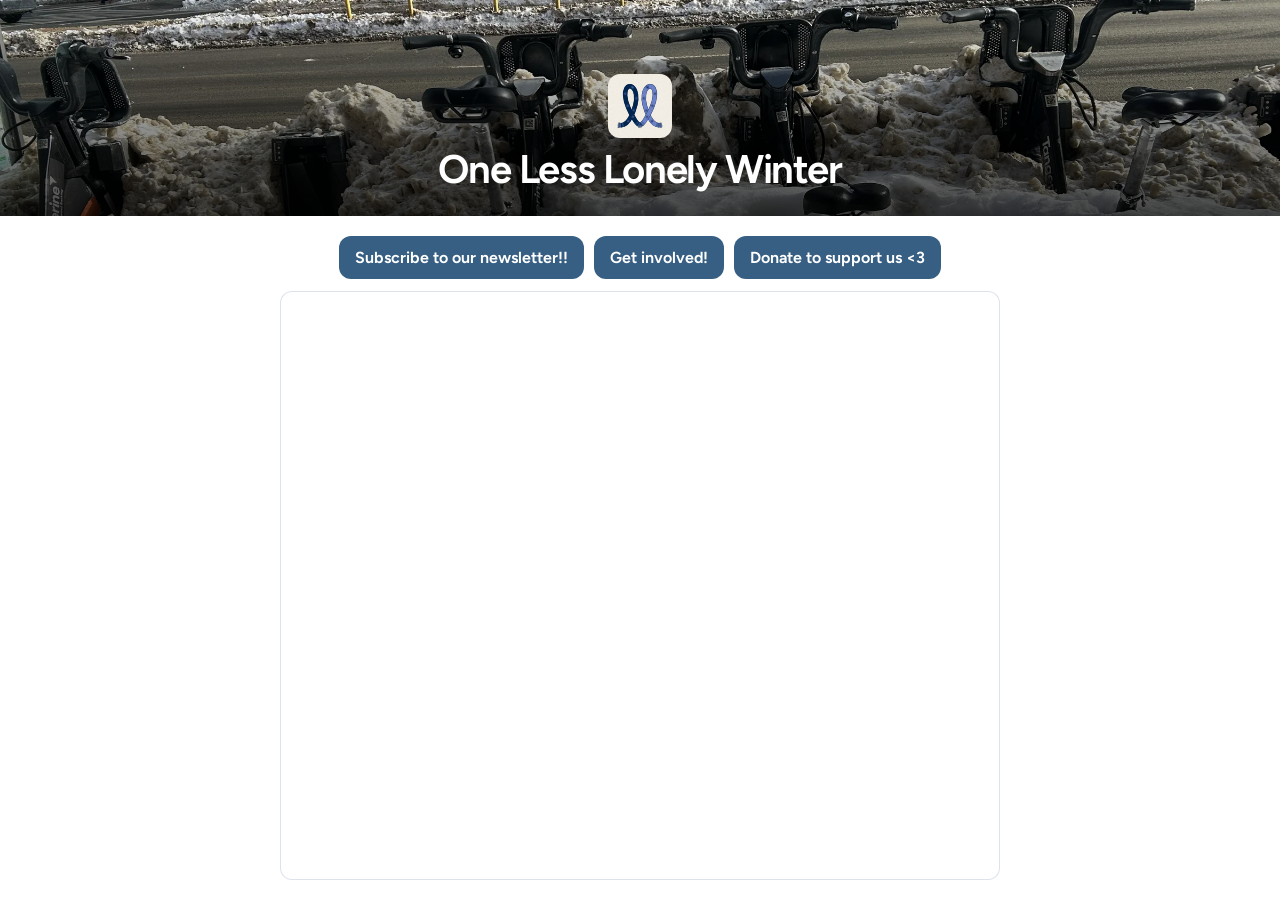
<file: www/index.html>
<!doctype html>
<html lang="en">
    <head>
        <meta charset="utf-8" />
        <meta name="viewport" content="width=device-width, initial-scale=1" />
        <meta name="color-scheme" content="light dark" />
        <meta
            name="description"
            content="Find events for a less lonely winter in Toronto."
        />
        <title>One Less Lonely Winter</title>
        <link rel="preconnect" href="https://fonts.googleapis.com" />
        <link rel="preconnect" href="https://fonts.gstatic.com" crossorigin />
        <link
            href="https://fonts.googleapis.com/css2?family=Figtree:ital,wght@0,300..900;1,300..900&display=swap"
            rel="stylesheet"
        />
        <link rel="stylesheet" href="index.css" />
        <link
            rel="icon"
            type="image/png"
            href="/favicon-96x96.png"
            sizes="96x96"
        />
        <link rel="icon" type="image/svg+xml" href="/favicon.svg" />
        <link rel="shortcut icon" href="/favicon.ico" />
        <link
            rel="apple-touch-icon"
            sizes="180x180"
            href="/apple-touch-icon.png"
        />
        <meta name="apple-mobile-web-app-title" content="lesslonely.to" />
        <link rel="manifest" href="/site.webmanifest" />
    </head>
    <body>
        <header class="banner">
            <img
                src="assets/banner.webp"
                width="2400"
                height="1800"
                alt="Toronto bike-share bicycles buried in snow beside a streetcar route."
                fetchpriority="high"
            />
            <div class="container banner-title">
                <img
                    class="logo"
                    src="assets/logo.svg"
                    width="64"
                    height="64"
                    alt=""
                />
                <h1>One Less Lonely Winter</h1>
            </div>
        </header>
        <main class="container">
            <div class="actions">
                <a
                    class="donate-button"
                    href="/newsletter"
                    target="_blank"
                    rel="noopener"
                    >Subscribe to our newsletter!!</a
                >
                <a
                    class="donate-button"
                    href="/join"
                    target="_blank"
                    rel="noopener"
                    >Get involved!</a
                >
                <a
                    class="donate-button"
                    href="/donate"
                    target="_blank"
                    rel="noopener"
                    aria-label="Support One Less Lonely Winter"
                >
                    Donate to support us &lt;3
                </a>
            </div>
            <iframe
                class="calendar"
                src="https://luma.com/embed/calendar/cal-Y1B5HvgaFol9ytX/events"
                title="Upcoming events for One Less Lonely Winter"
                width="600"
                height="450"
                allowfullscreen
                aria-hidden="false"
                tabindex="0"
            ></iframe>
        </main>
    </body>
</html>
</file>
<file: www/index.css>
:root {
    color-scheme: light dark;
    font-family: "Figtree", sans-serif;
    color: #202a33;
    background: #fff;
}

* {
    box-sizing: border-box;
}

body {
    margin: 0;
    min-height: 100vh;
    min-height: 100dvh;
    display: flex;
    flex-direction: column;
}

.banner {
    position: relative;
    width: 100%;
    height: clamp(200px, 24vh, 320px);
    height: clamp(200px, 24dvh, 320px);
    flex: none;
}

.banner > img {
    display: block;
    width: 100%;
    height: 100%;
    object-fit: cover;
    object-position: center 38%;
}

.banner::after {
    content: "";
    position: absolute;
    inset: 0;
    background: linear-gradient(transparent, #000b);
}

.banner-title {
    position: absolute;
    inset-inline: 0;
    bottom: 24px;
    z-index: 1;
    color: #fff;
    display: flex;
    flex-direction: column;
    align-items: center;
    gap: 8px;
    text-align: center;
}

.logo {
    width: 64px;
    height: 64px;
    border-radius: 12px;
    object-fit: cover;
}

.container {
    width: min(100% - 32px, 720px);
    margin-inline: auto;
}

main.container {
    padding-block: 20px;
    flex: 1;
    display: flex;
    flex-direction: column;
    gap: 12px;
}

h1 {
    margin: 0;
    text-wrap: balance;
    font-size: clamp(2.25rem, 4vw, 2.5rem);
    font-weight: 650;
    line-height: 1.15;
    letter-spacing: -0.035em;
}

.donations {
    margin-bottom: 28px;
    text-align: center;
}

.actions {
    display: flex;
    flex-wrap: wrap;
    flex-direction: row;
    align-items: center;
    justify-content: center;
    gap: 10px;
}

.donate-button {
    display: inline-block;
    padding: 12px 16px;
    border-radius: 12px;
    color: #fff;
    background: #375f83;
    font-weight: 650;
    text-decoration: none;
    align-self: center;
}

.donate-button:hover {
    background: #294863;
}

.donate-button:focus-visible {
    outline: 2px solid #375f83;
    outline-offset: 3px;
}

.calendar {
    display: block;
    width: 100%;
    min-height: 320px;
    flex: 1;
    border: 1px solid #bfcbda88;
    border-radius: 12px;
    background: #fff;
}

@media (prefers-color-scheme: dark) {
    :root {
        color: #fff;
        background: #232323;
    }

    .calendar {
        background: #232323;
    }
}
</file>
